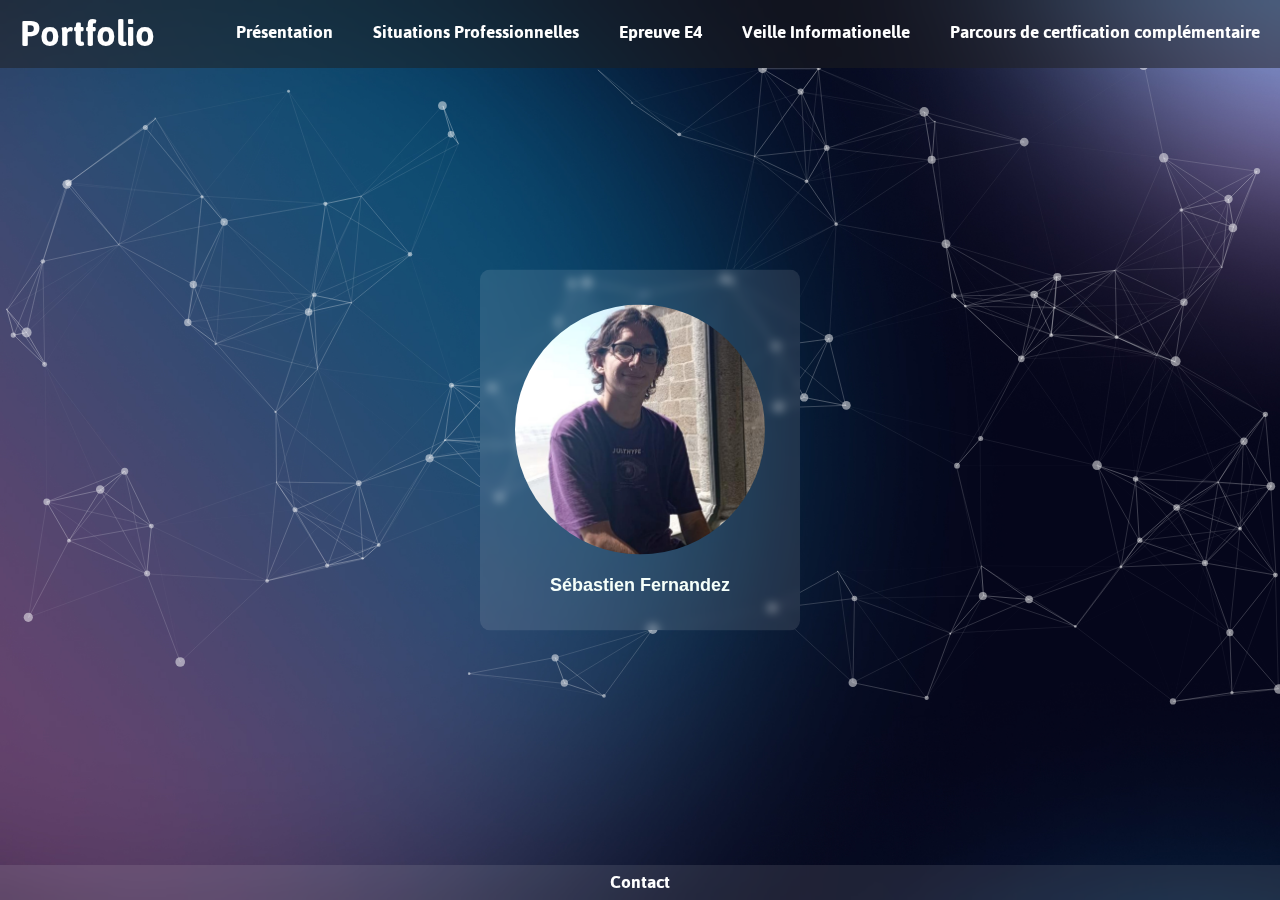
<file: index.html>
<!DOCTYPE html>
<html lang="fr">
	<head>
		<meta charset="utf-8" />
        <meta name="viewport" content="width=device-width, initial-scale=1"/>
        <meta name="description" content="Portfolio de Sebastien Fernandez en classe de BTS Services Informatique aux Organisations">
		<title>Mon portfolio</title>
		<link rel="stylesheet" href="main.css">
        <!-- Google tag (gtag.js) -->
<script async src="https://www.googletagmanager.com/gtag/js?id=G-K8X7VZNK7E"></script>
<script>
  window.dataLayer = window.dataLayer || [];
  function gtag(){dataLayer.push(arguments);}
  gtag('js', new Date());

  gtag('config', 'G-K8X7VZNK7E', {

'custom_map': {'dimension1': 'ip'}

});

gtag('event', 'ip_address', {'ip': '<?=$ip;?>' });
</script>
    </head>
	<body>
        <nav>
            <ul class="ulu">
                <li>
                    <a href="index.html">
                        <h1>Portfolio</h1>
                    </a>
                </li>
                    <li>
                        <a href="certifs.html" class="rien" >
                            <h2>Parcours de certfication complémentaire</h2>
                        </a>
                    </li>
                    <li>
                        <a href="veille.html" class="rien" >
                            <h2>Veille Informationelle</h2>
                        </a>
                    </li>
                    <li>
                        <a href="e4.html" class="rien" >
                            <h2>Epreuve E4</h2>
                        </a>
                    </li>
                    <li>
                        <a href="situation.html" class="rien" >
                            <h2>Situations Professionnelles</h2>
                        </a>
                    </li>
                    <li>
                        <a href="cv.html" class="rien" >
                            <h2>Présentation</h2>
                        </a>
                    </li>
            </ul>
        </nav>
        <div class="mobilemid">
            <img src="photo.jpg" alt="Sébastien Fernandez">
            <h3>Sébastien Fernandez</h3>
        </div>
        <div id="particles-js"></div>
        <script src="particles.js"></script>
        <script src="app.js"></script>
		<footer>
            <a href="contact.html" class="contact" >
                <p>Contact</p>
            </a>
		</footer>
	</body>
</html>
</file>
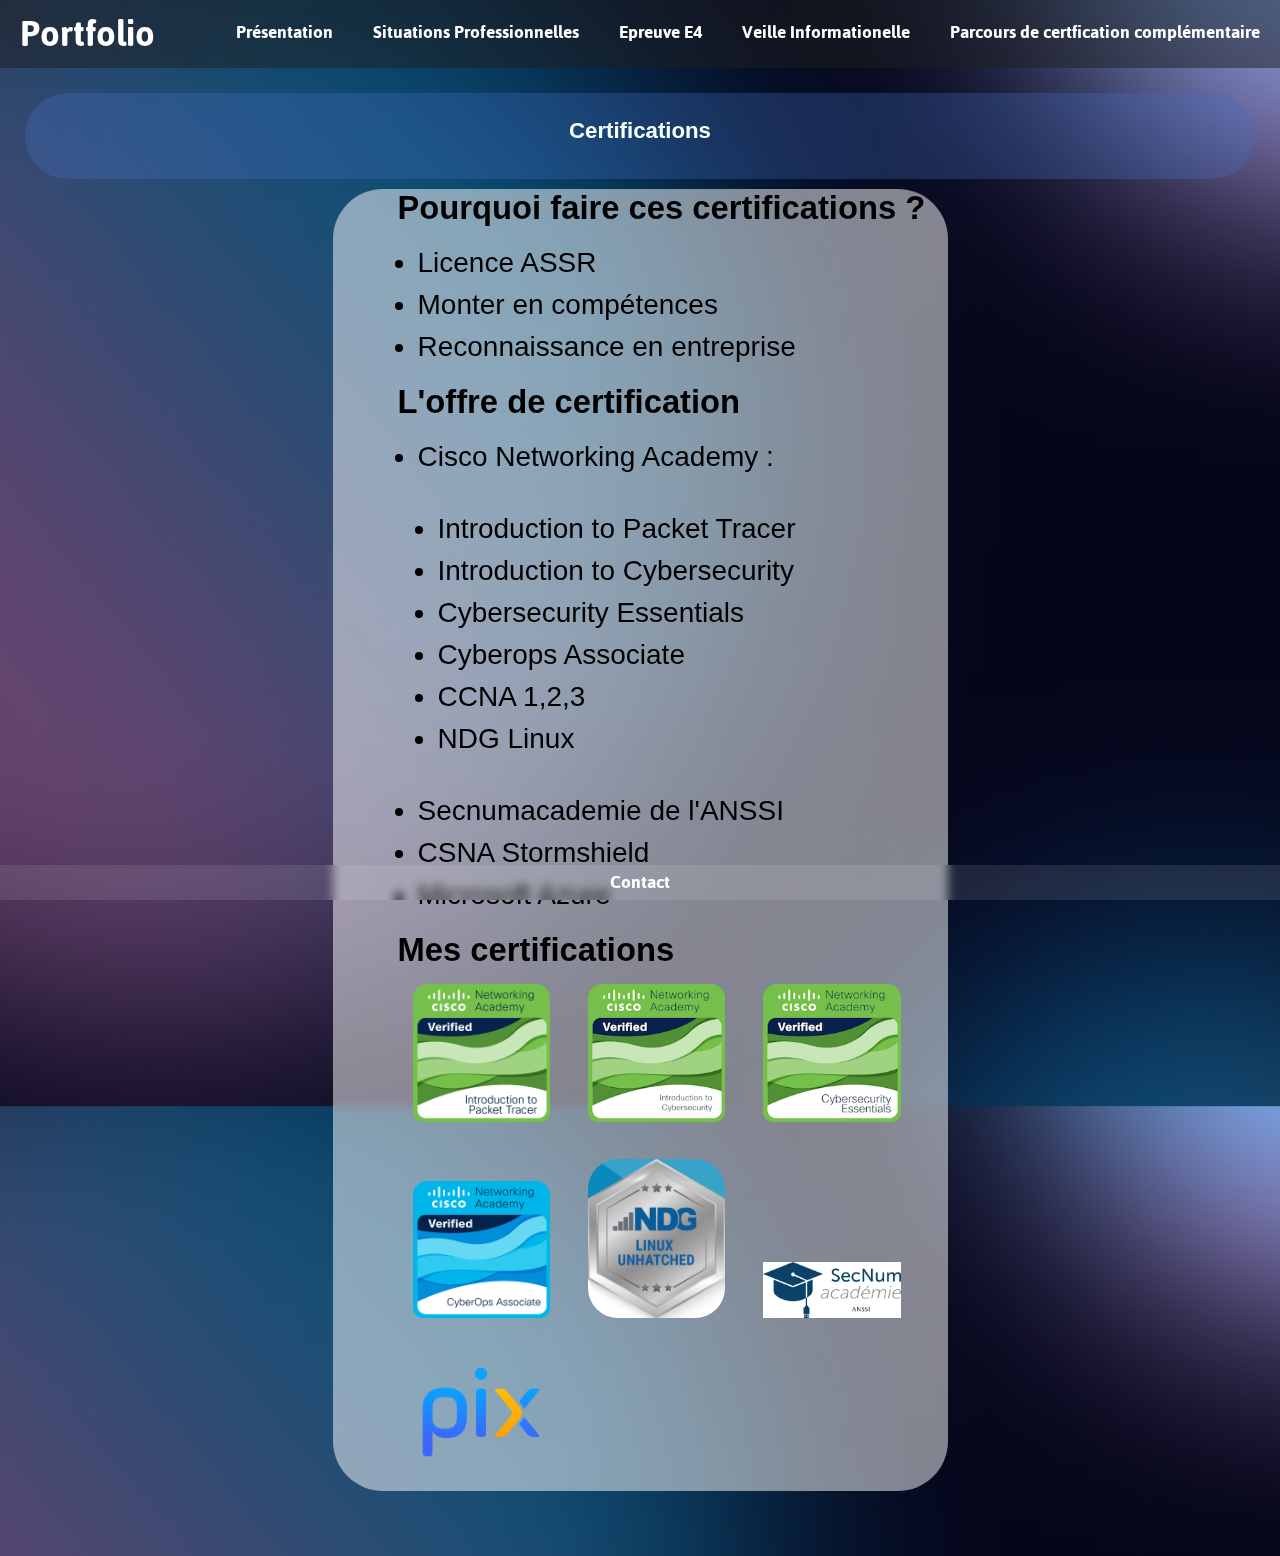
<file: certifs.html>
<!DOCTYPE html>
<html lang="fr">
<head>
    <meta charset="utf-8" />
    <meta name="viewport" content="width=device-width, initial-scale=1"/>
    <meta name="description" content="Portfolio de Sebastien Fernandez en classe de BTS Services Informatique aux Organisations">
    <title>Mon portfolio</title>
    <link rel="stylesheet" href="main.css">
    <!-- Google tag (gtag.js) -->
    <script async src="https://www.googletagmanager.com/gtag/js?id=G-K8X7VZNK7E"></script>
    <script>
        window.dataLayer = window.dataLayer || [];
        function gtag(){dataLayer.push(arguments);}
        gtag('js', new Date());

        gtag('config', 'G-K8X7VZNK7E', {

            'custom_map': {'dimension1': 'ip'}

        });

        gtag('event', 'ip_address', {'ip': '<?=$ip;?>' });
    </script>
</head>
<body>
<nav>
    <ul class="ulu">
        <li>
            <a href="index.html">
                <h1>Portfolio</h1>
            </a>
        </li>
        <li>
            <a href="certifs.html" class="rien" >
                <h2>Parcours de certfication complémentaire</h2>
            </a>
        </li>
        <li>
            <a href="veille.html" class="rien" >
                <h2>Veille Informationelle</h2>
            </a>
        </li>
        <li>
            <a href="e4.html" class="rien" >
                <h2>Epreuve E4</h2>
            </a>
        </li>
        <li>
            <a href="situation.html" class="rien" >
                <h2>Situations Professionnelles</h2>
            </a>
        </li>
        <li>
            <a href="cv.html" class="rien" >
                <h2>Présentation</h2>
            </a>
        </li>
    </ul>
</nav>
<div class="cv2">
    <div class="left-column" style="border-radius: 50px">
        <h3>Certifications</h3>
    </div>
    <div class="mid_acceuil2" >
        <h3>Pourquoi faire ces certifications ?</h3>
        <ul class="comp">
            <li>Licence ASSR</li>
            <li>Monter en compétences</li>
            <li>Reconnaissance en entreprise</li>
        </ul>
        <h3>L'offre de certification</h3>
        <ul class="comp">
            <li>Cisco Networking Academy :</li>
            <ul class="comp">
            <ul class="comp">
                <li>Introduction to Packet Tracer</li>
                <li>Introduction to Cybersecurity</li>
                <li>Cybersecurity Essentials</li>
                <li>Cyberops Associate</li>
                <li>CCNA 1,2,3</li>
                <li>NDG Linux</li>
            </ul>
            </ul>
            <li>Secnumacademie de l'ANSSI</li>
            <li>CSNA Stormshield</li>
            <li>Microsoft Azure</li>
        </ul>
        <h3>Mes certifications</h3>
        <a href="SébastienFERNANDEZ-BTS%20SIO%20LEO%20Pack-certificate.pdf"><img src="introduction-to-packet-tracer.png"  alt="linux unatched" class="img-certif2"></a>
        <a href="SébastienFERNANDEZ-BTS%20SIO%20Intro%20Cy-certificate.pdf"><img src="introduction-to-cybersecurity.png"  alt="intro_cyber" class="img-certif2"></a>
        <a href="SébastienFERNANDEZ-BTS%20SIO%20LEO%20Cybe-certificate.pdf"><img src="cybersecurity-essentials.png"  alt="cyber_ess" class="img-certif2"></a>
        <a href="1000021630 (1).pdf"><img src="Cyberops.png"  alt="cyberops" class="img-certif2"></a>
        <a href="SébastienFERNANDEZ-NDG%20Linux%20Unhatc-certificate%20(1).pdf"><img src="linux.png"  alt="linux unatched" class="img-certif2" style="border-radius: 30px"></a>
        <a href="secnumacademie.pdf"><img src="logo_secnum.jpg"  alt="secnumacademie" class="img-certif2"></a>
        <a href="attestation-pix-20240412.pdf"><img src="pix.png"  alt="pix" class="img-certif2"></a>
    </div>
</div>
<footer>
    <a href="contact.html" class="contact" >
        <p>Contact</p>
    </a>
</footer>
</body>
</html>
</file>
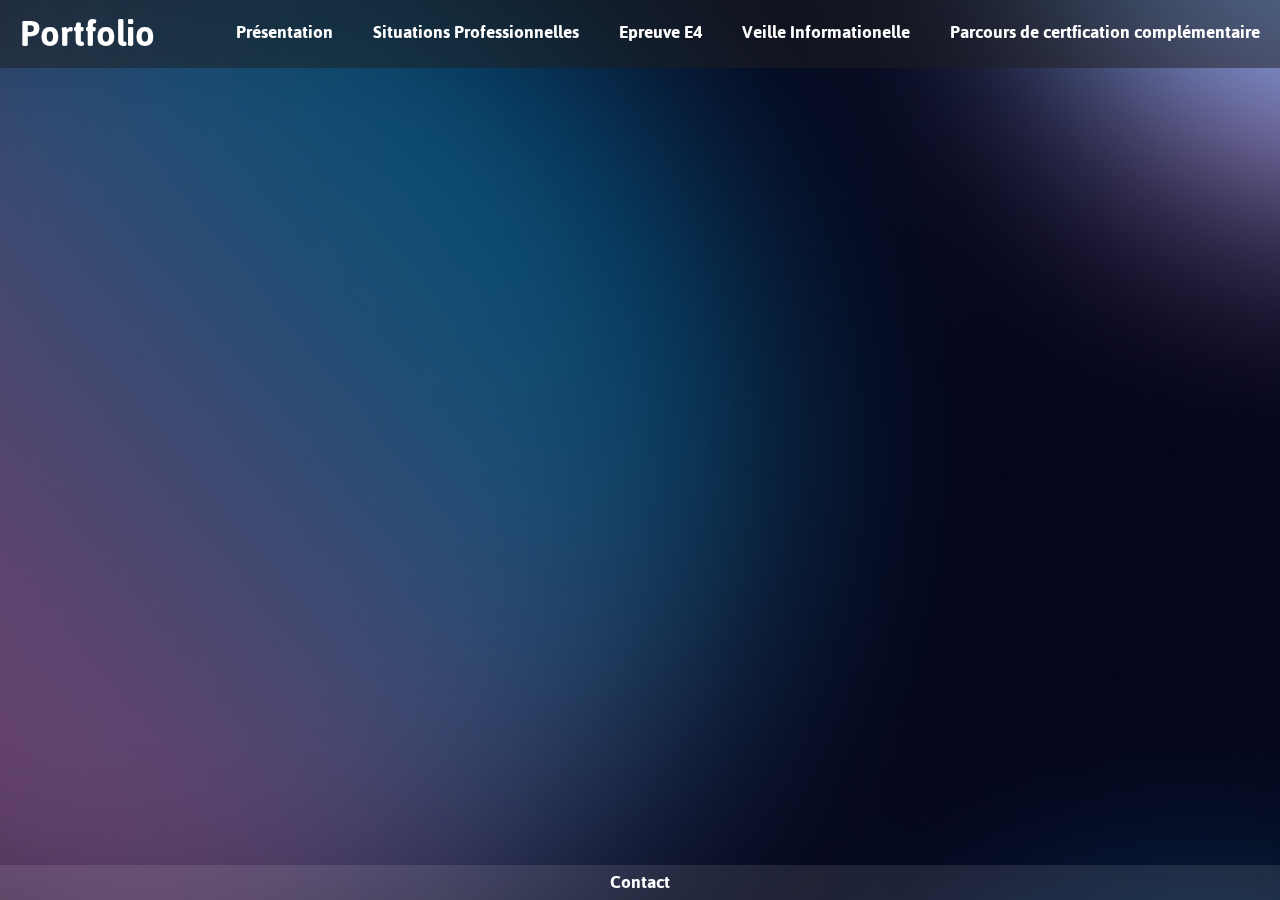
<file: e4.html>
<!DOCTYPE html>
<html lang="fr">
	<head>
		<meta charset="utf-8" />
        <meta name="viewport" content="width=device-width, initial-scale=1"/>
        <meta name="description" content="Portfolio de Sebastien Fernandez en classe de BTS Services Informatique aux Organisations">
		<title>Mon portfolio</title>
		<link rel="stylesheet" href="main.css">
        <!-- Google tag (gtag.js) -->
<script async src="https://www.googletagmanager.com/gtag/js?id=G-K8X7VZNK7E"></script>
<script>
  window.dataLayer = window.dataLayer || [];
  function gtag(){dataLayer.push(arguments);}
  gtag('js', new Date());

  gtag('config', 'G-K8X7VZNK7E', {

'custom_map': {'dimension1': 'ip'}

});

gtag('event', 'ip_address', {'ip': '<?=$ip;?>' });
</script>
    </head>
	<body>
        <nav>
            <ul class="ulu">
                <li>
                    <a href="index.html">
                        <h1>Portfolio</h1>
                    </a>
                </li>
                    <li>
                        <a href="certifs.html" class="rien" >
                            <h2>Parcours de certfication complémentaire</h2>
                        </a>
                    </li>
                    <li>
                        <a href="veille.html" class="rien" >
                            <h2>Veille Informationelle</h2>
                        </a>
                    </li>
                    <li>
                        <a href="e4.html" class="rien" >
                            <h2>Epreuve E4</h2>
                        </a>
                    </li>
                    <li>
                        <a href="situation.html" class="rien" >
                            <h2>Situations Professionnelles</h2>
                        </a>
                    </li>
                    <li>
                        <a href="cv.html" class="rien" >
                            <h2>Présentation</h2>
                        </a>
                    </li>
            </ul>
        </nav>
        <iframe src="fichee4.pdf" width="800" height="800" style="border: none;border-radius: 15px;margin-top: 20px;margin:0 auto;
  display:block; margin-top: 25px;"></iframe>
        <footer>
            <a href="contact.html" class="contact" >
                <p>Contact</p>
            </a>
		</footer>
	</body>
</html>
</file>
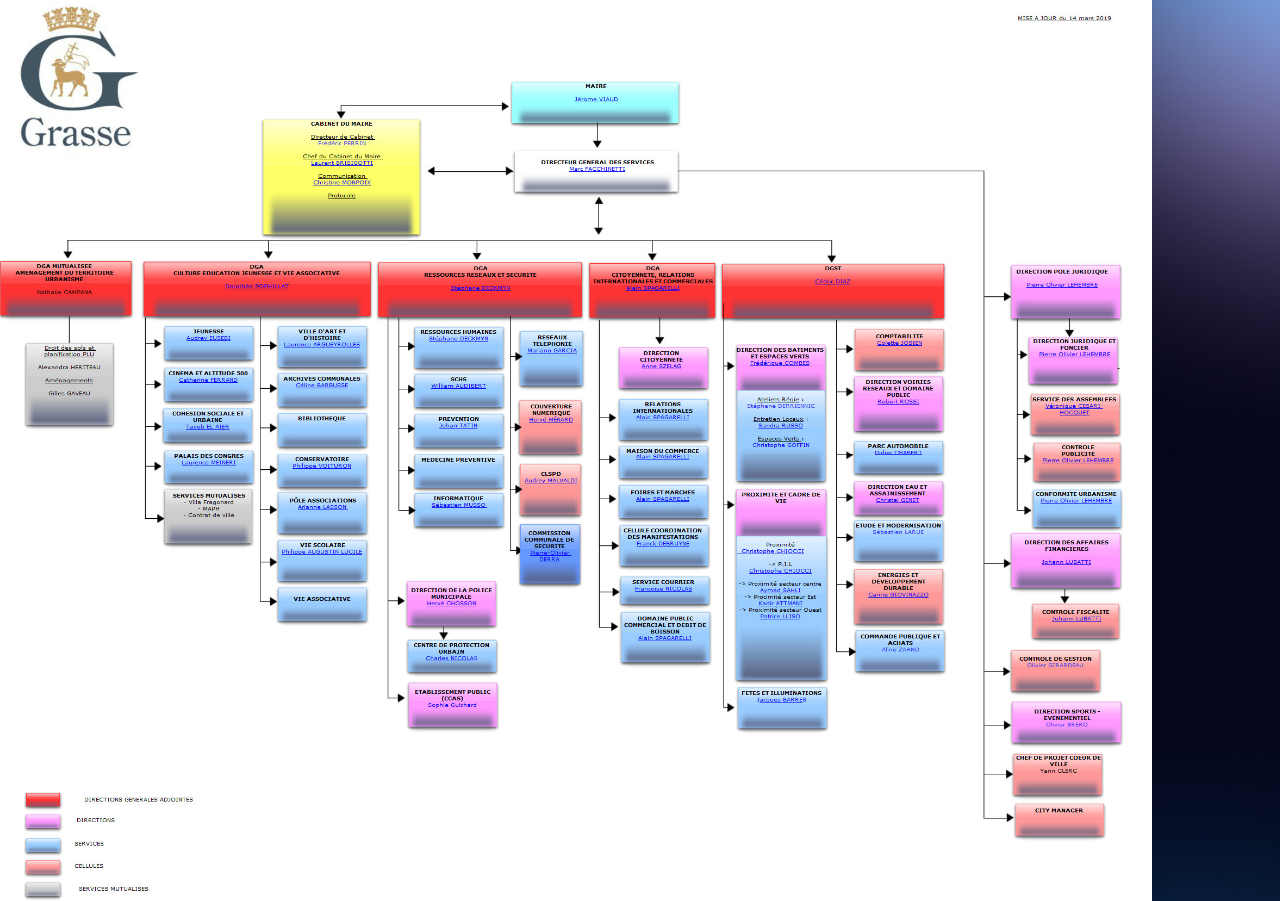
<file: orga.html>
<html lang="fr">
<head>
    <meta charset="utf-8" />
    <meta name="viewport" content="width=device-width, initial-scale=1"/>
    <meta name="description" content="Portfolio de Sebastien Fernandez en classe de BTS Services Informatique aux Organisations">
    <title>Mon portfolio</title>
    <link rel="stylesheet" href="main.css">
    <!-- Google tag (gtag.js) -->
    <script async src="https://www.googletagmanager.com/gtag/js?id=G-K8X7VZNK7E"></script>
    <script>
        window.dataLayer = window.dataLayer || [];
        function gtag(){dataLayer.push(arguments);}
        gtag('js', new Date());

        gtag('config', 'G-K8X7VZNK7E', {

            'custom_map': {'dimension1': 'ip'}

        });

        gtag('event', 'ip_address', {'ip': '<?=$ip;?>' });
    </script>
</head>
<body>
<img src="organigramme_general_mars_2019_5875.jpeg" alt="organigramme" style="width: 90%">
</body>
</html>
</file>
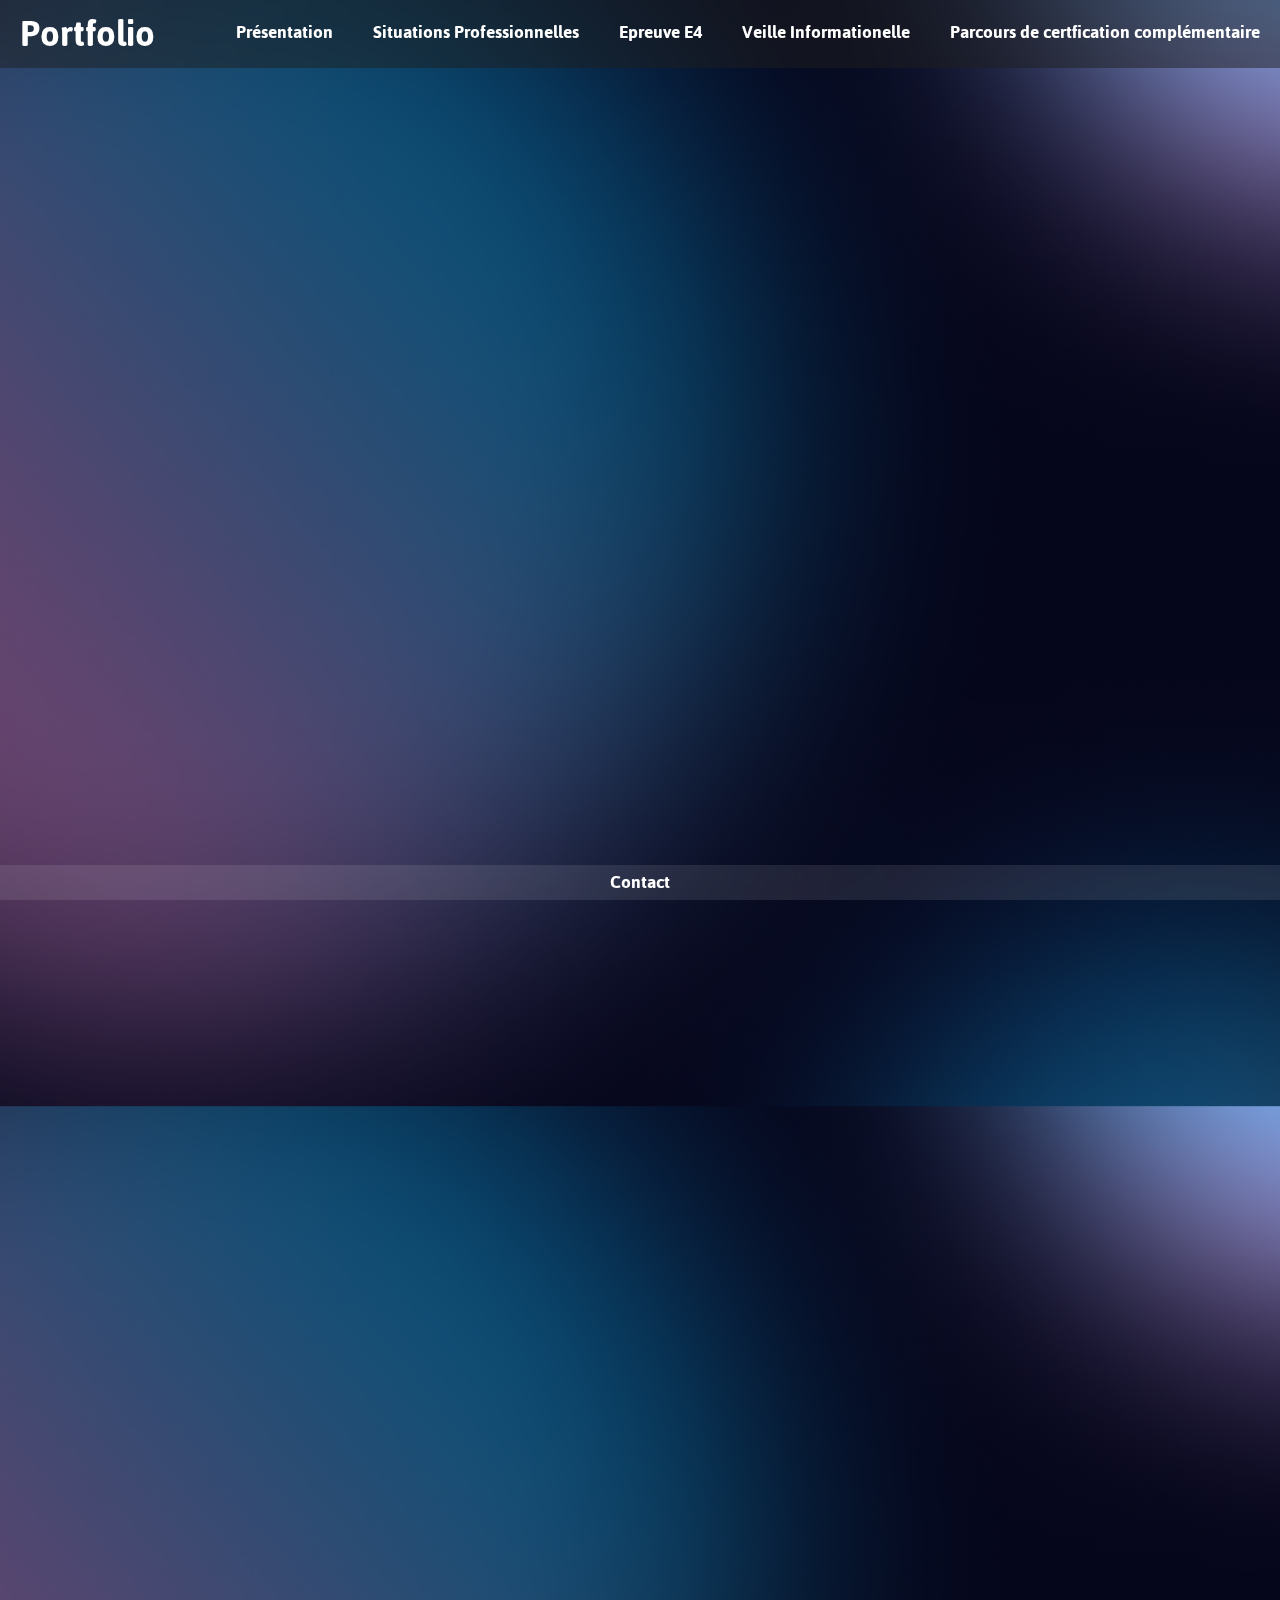
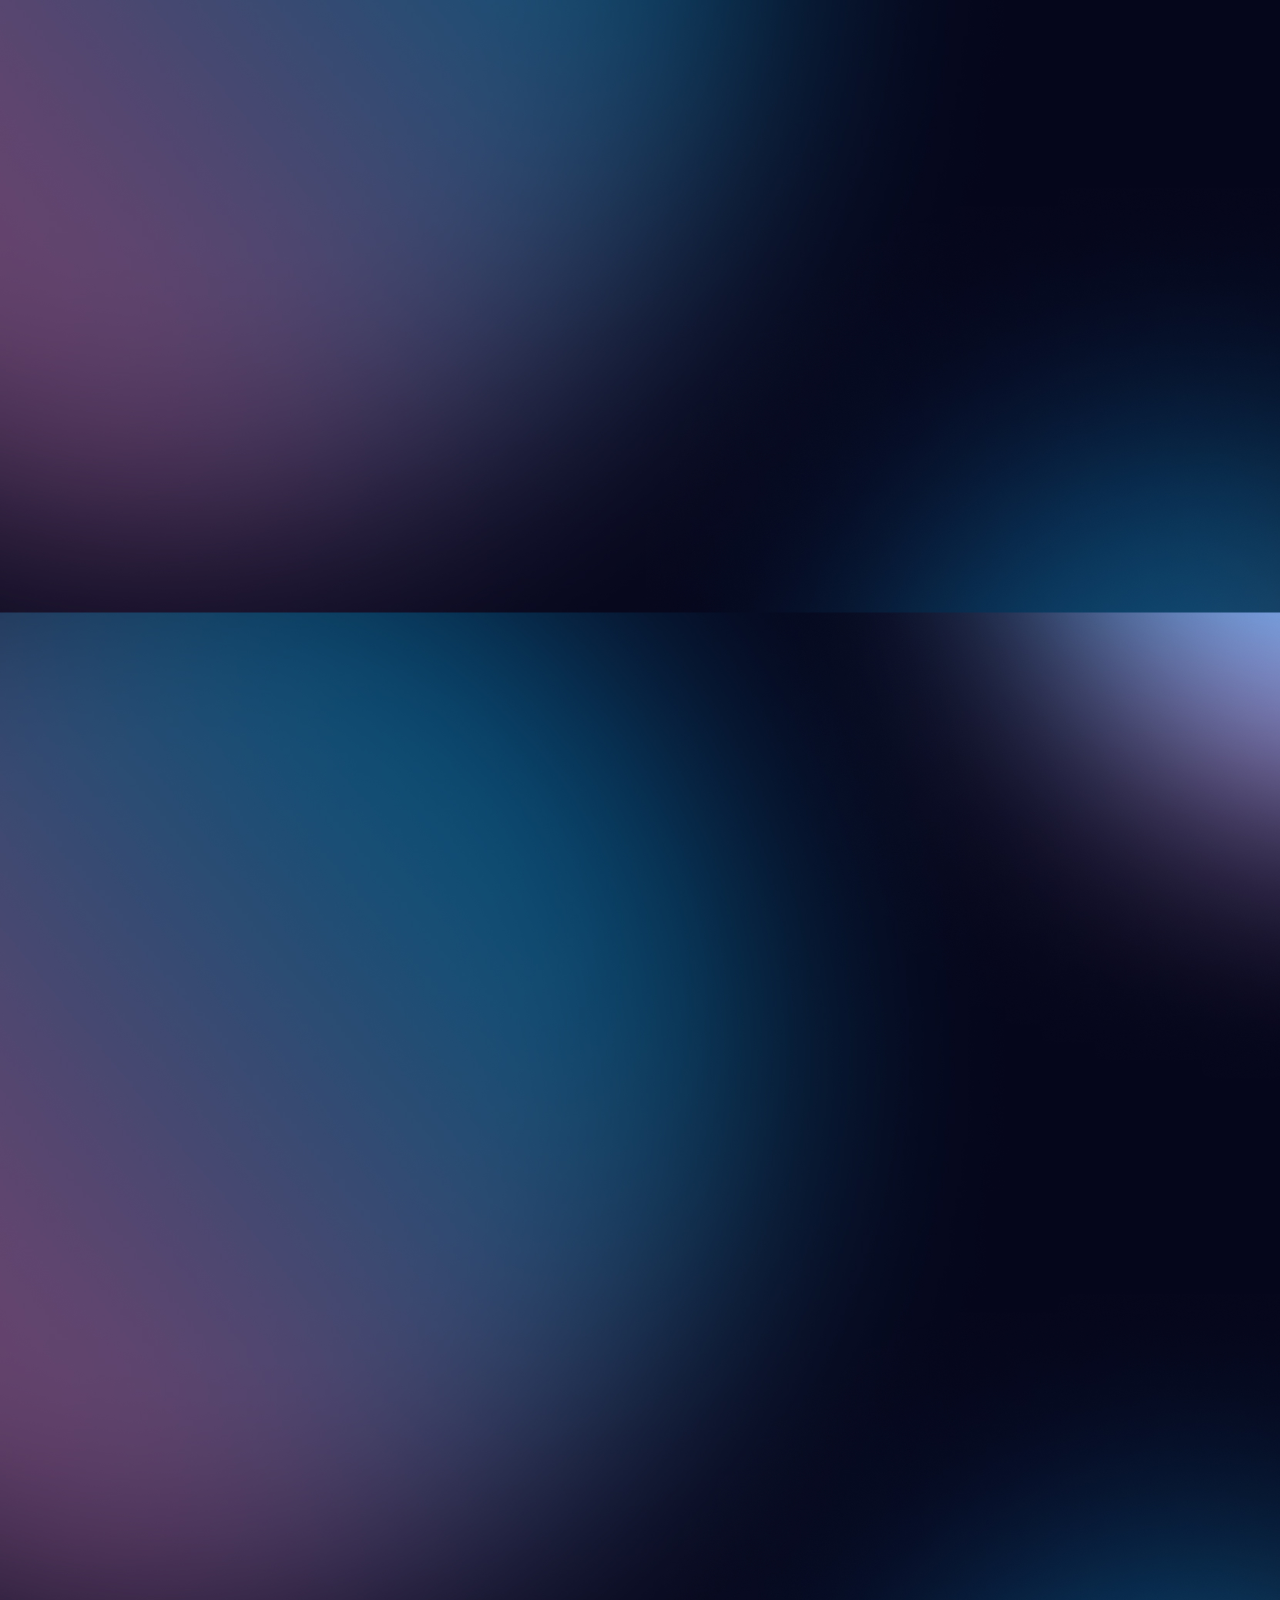
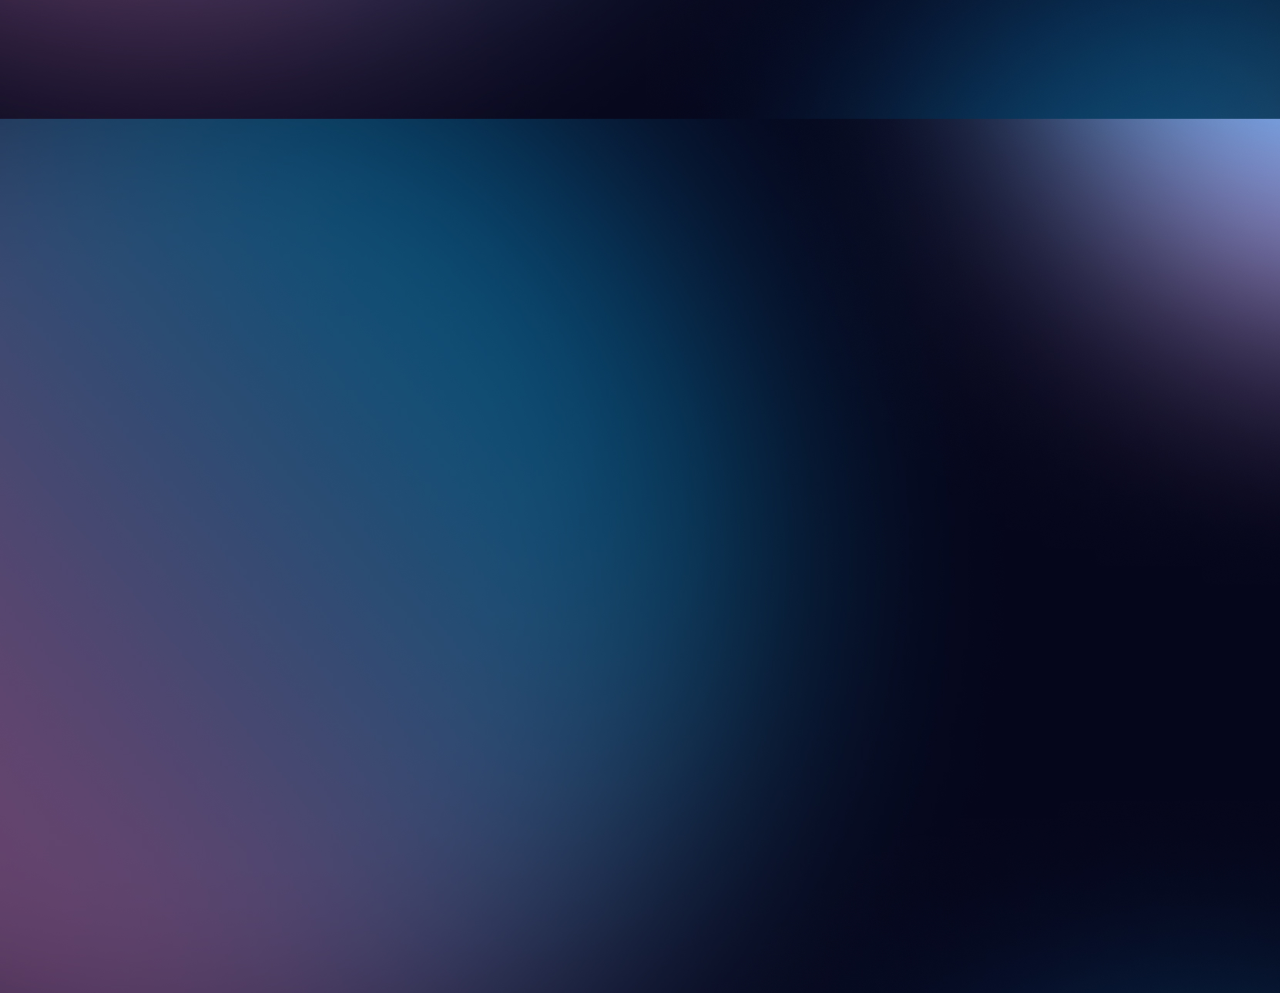
<file: procedures.html>
<!DOCTYPE html>
<html lang="fr">
<head>
    <meta charset="utf-8" />
    <meta name="viewport" content="width=device-width, initial-scale=1"/>
    <meta name="description" content="Portfolio de Sebastien Fernandez en classe de BTS Services Informatique aux Organisations">
    <title>Mon portfolio</title>
    <link rel="stylesheet" href="main.css">
    <!-- Google tag (gtag.js) -->
    <script async src="https://www.googletagmanager.com/gtag/js?id=G-K8X7VZNK7E"></script>
    <script>
        window.dataLayer = window.dataLayer || [];
        function gtag(){dataLayer.push(arguments);}
        gtag('js', new Date());

        gtag('config', 'G-K8X7VZNK7E', {

            'custom_map': {'dimension1': 'ip'}

        });

        gtag('event', 'ip_address', {'ip': '<?=$ip;?>' });
    </script>
</head>
<body>
<nav>
    <ul class="ulu">
        <li>
            <a href="index.html">
                <h1>Portfolio</h1>
            </a>
        </li>
        <li>
            <a href="#.html" class="rien" >
                <h2>Parcours de certfication complémentaire</h2>
            </a>
        </li>
        <li>
            <a href="veille.html" class="rien" >
                <h2>Veille Informationelle</h2>
            </a>
        </li>
        <li>
            <a href="e4.html" class="rien" >
                <h2>Epreuve E4</h2>
            </a>
        </li>
        <li>
            <a href="situation.html" class="rien" >
                <h2>Situations Professionnelles</h2>
            </a>
        </li>
        <li>
            <a href="cv.html" class="rien" >
                <h2>Présentation</h2>
            </a>
        </li>
    </ul>
</nav>
<iframe src="Procédure_de_clonage_de_disque_avec_Acronis_True_Image_2014.pdf" width="800" height="800" style="border: none;border-radius: 15px;margin-top: 20px;margin:0 auto;
  display:block; margin-top: 25px;"></iframe>
<iframe src="Procédure_de_création_de_VM_sur_ESXI.pdf" width="800" height="800" style="border: none;border-radius: 15px;margin-top: 20px;margin:0 auto;
  display:block; margin-top: 25px;"></iframe>
<iframe src="Procédure_d’installation_et_de_configuration_des_services_de_bureau_à_distance_sur_Windows_Server_2019.pdf" width="800" height="800" style="border: none;border-radius: 15px;margin-top: 20px;margin:0 auto;
  display:block; margin-top: 25px;"></iframe>
<iframe src="Procédure_d’installation_et_de_configuration_d’un_serveur_d'impression_sur_Windows_Server_2019.pdf" width="800" height="800" style="border: none;border-radius: 15px;margin-top: 20px;margin:0 auto;
  display:block; margin-top: 25px;"></iframe>
<iframe src="Procédure_d’installation_et_de_configuration_d’un_serveur_DHCP_sur_Windows_Server_2019.pdf" width="800" height="800" style="border: none;border-radius: 15px;margin-top: 20px;margin:0 auto;
  display:block; margin-top: 25px;"></iframe>
<footer>
    <a href="contact.html" class="contact" >
        <p>Contact</p>
    </a>
</footer>
</body>
</html>
</file>
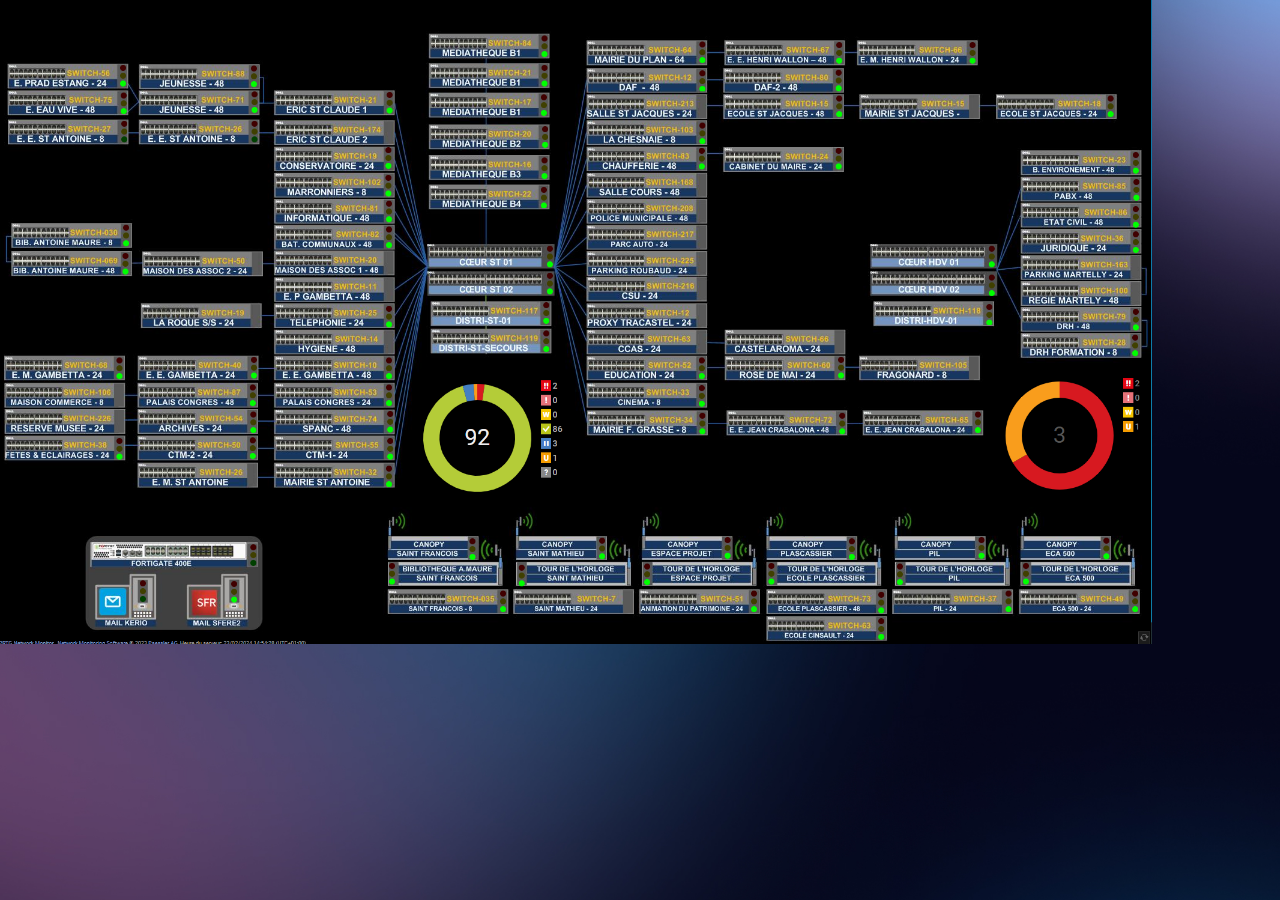
<file: schema.html>
<html lang="fr">
<head>
    <meta charset="utf-8" />
    <meta name="viewport" content="width=device-width, initial-scale=1"/>
    <meta name="description" content="Portfolio de Sebastien Fernandez en classe de BTS Services Informatique aux Organisations">
    <title>Mon portfolio</title>
    <link rel="stylesheet" href="main.css">
    <!-- Google tag (gtag.js) -->
    <script async src="https://www.googletagmanager.com/gtag/js?id=G-K8X7VZNK7E"></script>
    <script>
        window.dataLayer = window.dataLayer || [];
        function gtag(){dataLayer.push(arguments);}
        gtag('js', new Date());

        gtag('config', 'G-K8X7VZNK7E', {

            'custom_map': {'dimension1': 'ip'}

        });

        gtag('event', 'ip_address', {'ip': '<?=$ip;?>' });
    </script>
</head>
<body>
<img src="Capture.PNG" alt="schéma réseau" style="width: 90%">
</body>
</html>
</file>
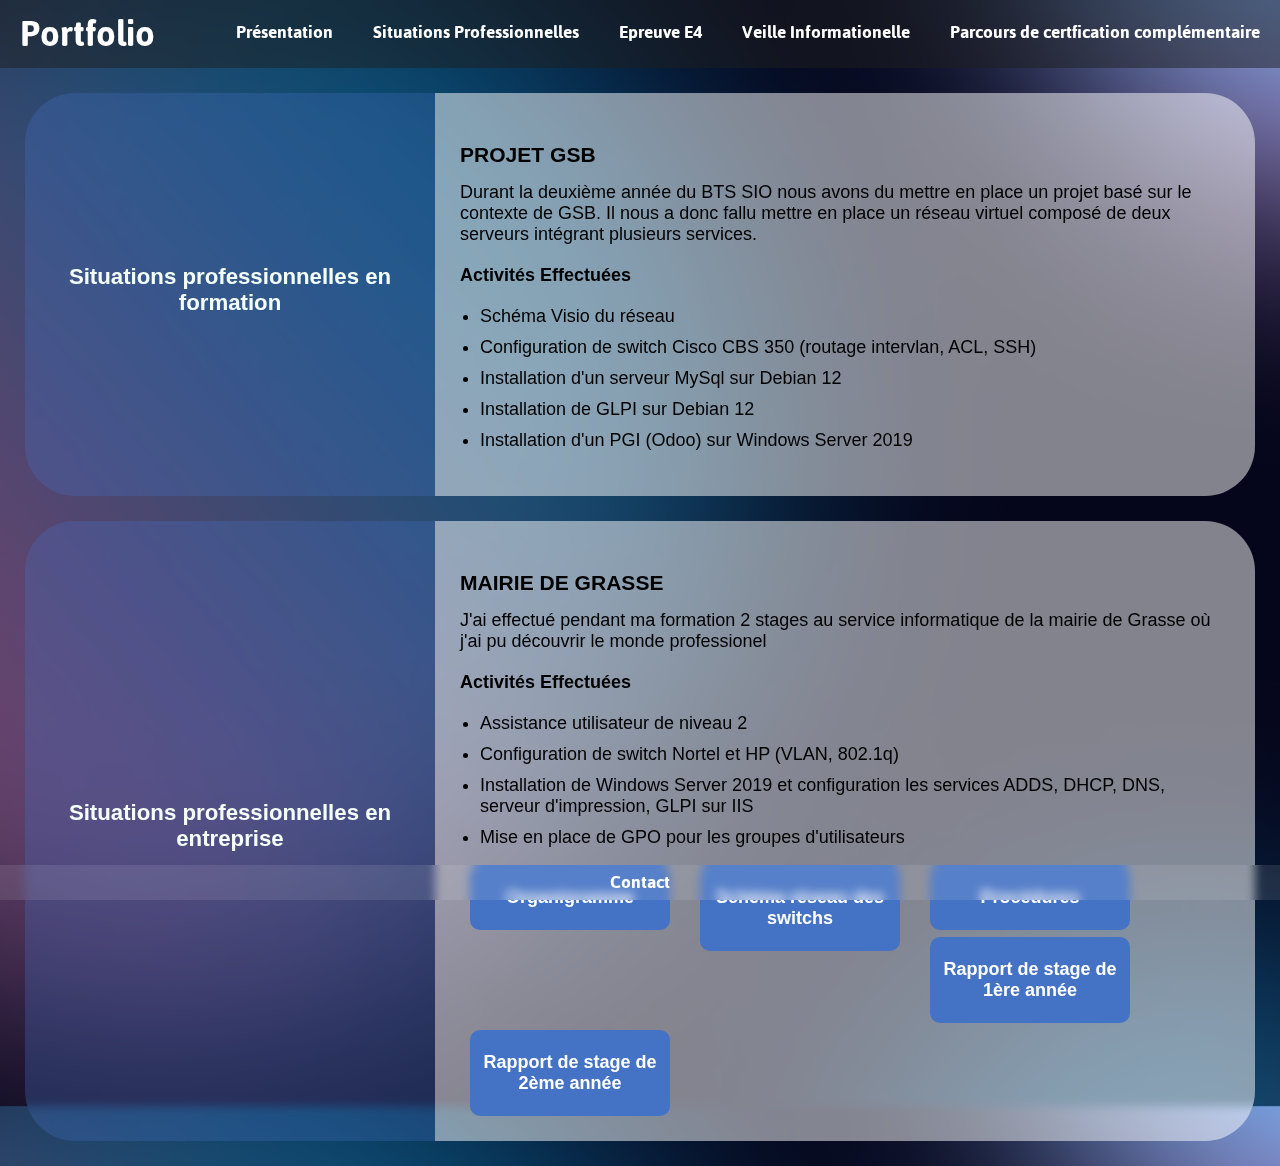
<file: situation.html>
<!DOCTYPE html>
<html lang="fr">
	<head>
		<meta charset="utf-8" />
        <meta name="viewport" content="width=device-width, initial-scale=1"/>
        <meta name="description" content="Portfolio de Sebastien Fernandez en classe de BTS Services Informatique aux Organisations">
		<title>Mon portfolio</title>
		<link rel="stylesheet" href="main.css">
        <!-- Google tag (gtag.js) -->
<script async src="https://www.googletagmanager.com/gtag/js?id=G-K8X7VZNK7E"></script>
<script>
  window.dataLayer = window.dataLayer || [];
  function gtag(){dataLayer.push(arguments);}
  gtag('js', new Date());

  gtag('config', 'G-K8X7VZNK7E', {

'custom_map': {'dimension1': 'ip'}

});

gtag('event', 'ip_address', {'ip': '<?=$ip;?>' });
</script>
    </head>
	<body>
        <nav>
            <ul class="ulu">
                <li>
                    <a href="index.html">
                        <h1>Portfolio</h1>
                    </a>
                </li>
                    <li>
                        <a href="certifs.html" class="rien" >
                            <h2>Parcours de certfication complémentaire</h2>
                        </a>
                    </li>
                    <li>
                        <a href="veille.html" class="rien" >
                            <h2>Veille Informationelle</h2>
                        </a>
                    </li>
                    <li>
                        <a href="e4.html" class="rien" >
                            <h2>Epreuve E4</h2>
                        </a>
                    </li>
                    <li>
                        <a href="situation.html" class="rien" >
                            <h2>Situations Professionnelles</h2>
                        </a>
                    </li>
                    <li>
                        <a href="cv.html" class="rien" >
                            <h2>Présentation</h2>
                        </a>
                    </li>
            </ul>
        </nav>
        <div class="cv">
            <div class="left-column">
                <h3>Situations professionnelles en formation</h3>
            </div>
            <div class="right-column">
                <h3>PROJET GSB</h3>
                <p>Durant la deuxième année du BTS SIO nous avons du mettre en place  un projet basé sur le contexte de GSB. Il nous a donc fallu mettre en place un réseau virtuel composé de deux serveurs intégrant plusieurs services.</p>
                <h4 style="margin-top: 20px; margin-bottom: 0px">Activités Effectuées</h4>
                <ul class="comp">
                    <li>Schéma Visio du réseau</li>
                    <li>Configuration de switch Cisco CBS 350 (routage intervlan, ACL, SSH)</li>
                    <li>Installation d'un serveur MySql sur Debian 12</li>
                    <li>Installation de GLPI sur Debian 12</li>
                    <li>Installation d'un PGI (Odoo) sur Windows Server 2019</li>
                </ul>
            </div>
        </div>
        <div class="cv" style="padding-top: 0px">
            <div class="left-column">
                <h3>Situations professionnelles en entreprise</h3>
            </div>
            <div class="right-column">
                <h3>MAIRIE DE GRASSE</h3>
                <p>J'ai effectué pendant ma formation 2 stages au service informatique de la mairie de Grasse où j'ai pu découvrir le monde professionel</p>
                <h4 style="margin-top: 20px; margin-bottom: 0px">Activités Effectuées</h4>
                <ul class="comp">
                    <li>Assistance utilisateur de niveau 2</li>
                    <li>Configuration de switch Nortel et HP (VLAN, 802.1q)</li>
                    <li>Installation de Windows Server 2019 et configuration les services ADDS, DHCP, DNS, serveur d'impression, GLPI sur IIS</li>
                    <li>Mise en place de GPO pour les groupes d'utilisateurs</li>
                    <a href="orga.html" class="rapport">Organigramme</a>
                    <a href="schema.html" class="rapport">Schéma réseau des switchs</a>
                    <a href="procedures.html" class="rapport">Procédures</a>
                    <a href="rapport_de_stage_1ere_annee.pdf" download="rapport_de_stage_1ere_annee.pdf" class="rapport">Rapport de stage de 1ère année</a>
                    <a href="rapport_de_stage_2eme_annee.pdf" download="rapport_de_stage_2eme_annee.pdf" class="rapport">Rapport de stage de 2ème année</a>
                </ul>
            </div>
        </div>
        <footer>
            <a href="contact.html" class="contact" >
                <p>Contact</p>
            </a>
		</footer>
	</body>
</html>
</file>
<file: main.css>
@import url('https://fonts.googleapis.com/css2?family=Jaldi&display=swap');
*{
    margin: 0px;
    padding: 0px;
    font-family: sans-serif;
}
body{
    background-image: url("back1.webp");
    background-size: 130%;
    margin: 0px;
    padding: 0px;
    font-family: sans-serif;
}
nav {
  position: -webkit-sticky;
  position: sticky;
  top: 0px;
  z-index: 10;
}
nav a{
    text-decoration: none;
}
.ulu {
    overflow: hidden;
    padding: 0px;
    background: rgba(30, 30, 30, 0.5);
    backdrop-filter: blur(5px);
}
h1 {
    color: white;
    display: block;
    text-align: center;
    font-weight: bolder;
    font-family: 'jaldi';
    margin: 0px;
    font-size: 40px;
    float: left;
    margin-left: 20px;
    
}
h2{
    color: white;
    display: block;
    text-align: center;
    font-weight: bolder;
    font-family: 'jaldi';
    margin: 0px;
    font-size: 20px;
    margin-left: 20px;
}
.rien {
    padding: 0px;
    float: right;
    margin-right: 20px;
    display: block;
    margin-top: 15px;
    -webkit-filter: grayscale(100%);
    filter: grayscale(100%);
    transition: filter 0.32s, transform 0.32s;
}
.rien:hover {
    transform: scale(1.1);
    filter: grayscale(0%);
}
ul {
    padding: 10px;
    text-align: center;
    list-style: none;
}
.mobilemid{
        position: absolute;
        top: 50%;
        left: 50%;
        transform: translate(-50%,-50%);
        background: rgba(255, 255, 255, 0.1);
        backdrop-filter: blur(5px);
        padding: 35px;
        border-radius: 10px;
    }
.mobilemid img{
        display: block;
        width: 250px;
        border-radius: 50%;
        margin: auto;
    }
    .mobilemid h3{
        color: mintcream;
        font-size: 18px;
        text-align: center;
        margin-top: 20px;
    }
.cv{
    display: grid;
    padding: 25px;
    list-style-type: none;
    grid-template-columns: 1fr 2fr;
}
.cv2{
    display: grid;
    padding: 25px;
    list-style-type: none;
    grid-template-columns: fr fr;
}
.left-column{
    background: rgba(68, 114, 196, 0.3);
    backdrop-filter: blur(5px);
    padding: 25px;
    color: mintcream;
    font-size: 19px;
    border-bottom-left-radius: 50px;
    border-top-left-radius: 50px;
    display: flex;
    align-items: center;
    justify-content: center;
}
.left-column h3{
    text-align: center;
}
.cvleft-column{
    background: rgba(68, 114, 196, 0.3);
    backdrop-filter: blur(5px);
    padding: 25px;
    color: mintcream;
    font-size: 19px;
    border-bottom-left-radius: 50px;
    border-top-left-radius: 50px;
}
.right-column{
    background: rgba(255, 255, 255, 0.5);
    backdrop-filter: blur(5px);
    padding: 25px;
    font-size: 18px;
    border-bottom-right-radius: 50px;
    border-top-right-radius: 50px;
}
.right-column h3{
    margin-top: 25px;
    margin-bottom: 15px;
}
.right-column h4, .right-column p,.left-column h3,.left-column p{
    margin-bottom: 10px;
}
.cvleft-column h3, .cvleft-column p{
    margin-bottom: 30px;
}
.profil {
    display: block;
    width: 30%;
    border-radius: 50%;
    margin: auto;
    margin-bottom: 10px;
}
.img-certif{
    width: 12%;
    margin-right: 10px;
}
.img-certif2{
    width: 25%;
    margin: 15px;
    transition: filter 0.32s, transform 0.32s;
}
.img-certif2:hover{
    transform: scale(1.1);
}
.submit_cv{
    padding-left:35px;
    padding-right:35px;
    padding-top:50px;
    padding-bottom:50px;
    width: 150px;
    left: 60%;
    position: absolute;
    margin-left: -260px;
    border-radius: 10px;
    -moz-border-radius: 10px;
    -webkit-border-radius: 10px;
}
.submit_cv:hover{
    color: #0099ff;
}
.submit_cv:hover .ease{
    width:100%;
}
#button-red{
    float:left;
    width: 100%;
    border: rgba(255, 255, 255, 0.5) 4px;
    cursor:pointer;
    background-color: #F40F02;
    color:white;
    font-size:24px;
    padding-top:22px;
    padding-bottom:22px;
    -webkit-transition: all 0.3s;
    -moz-transition: all 0.3s;
    transition: all 0.3s;
    margin-top:-4px;
    font-weight:700;
    border-radius: 10px;
    -moz-border-radius: 10px;
    -webkit-border-radius: 10px;
    text-decoration: none;
    text-align: center;
}

#button-red:hover{
    background-color: #FFFFFF;
    -moz-border-radius: 30px;
    -webkit-border-radius: 30px;
    box-shadow: 0 8px 32px 0 #F40F02;
    color: #F40F02;
}
.rapport{
    float:left;
    width: 200px;
    border: rgba(255, 255, 255, 0.5) 4px;
    cursor:pointer;
    background: rgba(68, 114, 196, 1);
    color:white;
    font-size:18px;
    padding-top:22px;
    padding-bottom:22px;
    -webkit-transition: all 0.3s;
    -moz-transition: all 0.3s;
    transition: all 0.3s;
    margin-top: 7px;
    font-weight:700;
    border-radius: 10px;
    -moz-border-radius: 10px;
    -webkit-border-radius: 10px;
    text-decoration: none;
    text-align: center;
    margin-right: 30px;
}

.rapport:hover{
    background-color: #FFFFFF;
    -moz-border-radius: 30px;
    -webkit-border-radius: 30px;
    box-shadow: 0 8px 32px 0 rgba(68, 114, 196, 1);
    color: rgba(68, 114, 196, 1);
}

.comp li{
    margin: 10px;
    text-align:left;
    list-style-type: disc;
}
.motive{
    padding: 25px 300px;
}
.motive p{
    font-size: 18px;
}
.mid_e4{
    margin-right: 25%;
    margin-left: 25%;
    margin-top: 10px;
    
}
.mid_acceuil{
    margin-right: 25%;
    margin-left: 25%;
    margin-bottom: 40px;
    margin-top: 10px;
    border-radius: 10px;
    border-width: 2px;
    border-style: solid;
    background-color: #FFFFFF;
}
.mid_acceuil .tit{
    font-size: 28px;
}
.mid_acceuil h3{
    color: black;
    text-align: center;
    font-weight: bolder;
    font-size: 20px;
    font-family: arial;
    margin: 15px; 
}
.mid_acceuil p{
    color: black;
    text-align: center;
    font-size: 16px;
    font-family: arial;
    margin: 15px;
}
.mid_acceuil2{
    margin-right: 25%;
    margin-left: 25%;
    margin-bottom: 40px;
    margin-top: 10px;
    border-width: 2px;
    background-color: #FFFFFF;
    border-radius: 50px;
    background: rgba(255, 255, 255, 0.5);
    backdrop-filter: blur(5px);
    border-style: none;
    padding-left: 65px
}
.mid_acceuil2{
    font-size: 28px;
}
.mid_acceuil2 p{
    color: black;
    text-align: center;
    font-size: 16px;
    font-family: arial;
    margin: 15px;
}
#bitcoin{
  width:200px;
  margin:0 auto;
  display:block;
  text-align:center;
 }
.path {
  stroke-dasharray: 2110;
  stroke-dashoffset: 2110;
  stroke-width:2;
  stroke-linecap:round;
  animation: dash 6s linear infinite;
  fill-opacity:0;
  stroke: orange;
}
@keyframes dash {
  0% {
    stroke-dashoffset: 2110;
    opacity:0;
    stroke:orange;
  }
  15%{
    opacity:1;
    stroke:orange;
  }
  70%{
    opacity:1;
    stroke:orange;
  }
  100%{
    stroke-dashoffset:0;
    opacity:0;
    stroke:orange;
  }
}
#form-main{
	width:100%;
	float:left;
	padding-top:150px;
}
#form-div {
	background-color: rgba(255, 255, 255, 0.25);
	padding-left:35px;
	padding-right:35px;
	padding-top:50px;
	padding-bottom:50px;
	width: 450px;
	float: left;
	left: 50%;
	position: absolute;
	margin-left: -260px;
    border-radius: 10px;
  -moz-border-radius: 10px;
  -webkit-border-radius: 10px;
    box-shadow: 0 8px 32px 0 rgba( 31, 38, 135, 0.37 );
    backdrop-filter: blur( 8px );
    -webkit-backdrop-filter: blur( 8px );
}

.feedback-input {
	color:#3c3c3c;
	font-size: 18px;
	line-height: 22px;
	background-color: slate;
	padding: 13px 13px 13px 54px;
	margin-bottom: 10px;
	width:100%;
	-webkit-box-sizing: border-box;
	-moz-box-sizing: border-box;
	-ms-box-sizing: border-box;
	box-sizing: border-box;
  border: 3px solid rgba(255, 255, 255, 0.5);
}

.feedback-input:focus{
	background: #fff;
	box-shadow: 0;
	border: 3px solid #3498db;
	color: #3c3c3c;
	outline: none;
  padding: 13px 13px 13px 54px;
}

.focused{
	color:#30aed6;
	border:#30aed6 solid 3px;
}
textarea {
    width: 100%;
    height: 150px;
    line-height: 150%;
    resize:vertical;
}

input:hover, textarea:hover,
input:focus, textarea:focus {
	background-color: #FFFFFF;
}

#button-blue{
	float:left;
	width: 100%;
	border: rgba(255, 255, 255, 0.5) 4px;
	cursor:pointer;
	background-color: #3498db;
	color:white;
	font-size:24px;
	padding-top:22px;
	padding-bottom:22px;
	-webkit-transition: all 0.3s;
	-moz-transition: all 0.3s;
	transition: all 0.3s;
  margin-top:-4px;
  font-weight:700;
}

#button-blue:hover{
	background-color: #FFFFFF;
    -moz-border-radius: 30px;
  -webkit-border-radius: 30px;
    box-shadow: 0 8px 32px 0 #3498db;
	color: #0493bd;
}

.submit:hover {
	color: #3498db;
}
	
.ease {
	width: 0px;
	height: 74px;
	-webkit-transition: .3s ease;
	-moz-transition: .3s ease;
	-o-transition: .3s ease;
	-ms-transition: .3s ease;
	transition: .3s ease;
}

.submit:hover .ease{
  width:100%;
}
footer {
    position: fixed;
    bottom: 0;
    width: 100%;
    height: 35px;
    background: rgba(255, 255, 255, 0.1);
    backdrop-filter: blur(5px);
}
footer p {
    display: block;
    color: white;
    font-weight: bolder;
    font-family: 'jaldi';
    margin-top: 0px;
    margin-bottom: 0px;
    text-align: center;
    font-size: 20px;
}
.contact{
    display: block;
    transition: transform 0.32s;
    text-decoration: none;
}
.contact:hover {
    transform: scale(1.1);
}
@media (max-width: 991px) {
    body {
        background-size: auto;
    }
    h1{
        font-size: 25px;
        float: none;
        margin-left: 0px;
    }
    h2{
        font-size: 14px;
        float: none;
        margin-left: 0px;
    }
    #particles-js{
        display: none;
    }
    .rien{
       margin: 5px;
        margin-right: 10px;
        float: none;
    }
    .mobilemid img{
        display: block;
        width: 100%;
        border-radius: 50%;
        margin: auto;
    }
    .mobilemid{
        position: absolute;
        top: 50%;
        left: 50%;
        transform: translate(-50%,-50%);
        background: rgba(255, 255, 255, 0.1);
        backdrop-filter: blur(5px);
        padding: 35px;
        border-radius: 10px;
    }
    .mobilemid h3{
        color: mintcream;
        font-size: 18px;
        text-align: center;
        margin-top: 20px;
    }
    .cv{
        padding: 0px;
        grid-template-columns: auto;
    }
    .left-column{
        font-size: 15px;
    }
    .right-column{
        font-size: 16px;
    }
    .right-column h3{
        margin-top: 15px;
        margin-bottom: 15px;
        font-size: 16px;
    }
    .profil {
        width: 50%;
    }
    .et{
        display: none;
    }
    .mid_acceuil{
        margin-right: 10px;
        margin-left: 10px;
        margin-bottom: 25px;
        margin-top: 10px;
    }
    .mid_acceuil .tit{
        font-size: 28px;
    }
    .mid_acceuil h3{
        color: black;
        text-align: center;
        font-weight: bolder;
        font-size: 20px;
        font-family: arial;
        margin: 15px; 
    }
    .mid_acceuil p{
        color: black;
        text-align: center;
        font-size: 16px;
        font-family: arial;
        margin: 15px;
    }
    .tit-btc{
      font-size: 23px;
    }
    #form-main{
        width:100%;
        float: none;
        padding-top:20px;
    }
    #form-div {
        padding-left:35px;
        padding-right:35px;
        padding-top:50px;
        padding-bottom:50px;
        width: auto;
        float: left;
        left: 0%;
        margin-left: 5%;
        margin-right: 5%;
    }
    textarea {
        height: 150px;
        line-height: 150%;
    }
    footer {
        height: 25px;
    }
    footer p {
        font-size: 14px;
    }
    .btcfoot {
        display: none;
    }
}
    .container ul {
        list-style-type: none;
        padding: 0;
        margin: 0;
    }

    .container li {
        margin-bottom: 10px;
        margin-top: 6px;
    }

    .container a {
        color: #0066cc;
        text-decoration: none;
        transition: color 0.3s ease-in-out;
    }

    .container a:hover {
        color: #0099ff;
        text-decoration: underline;
    }
</file>
